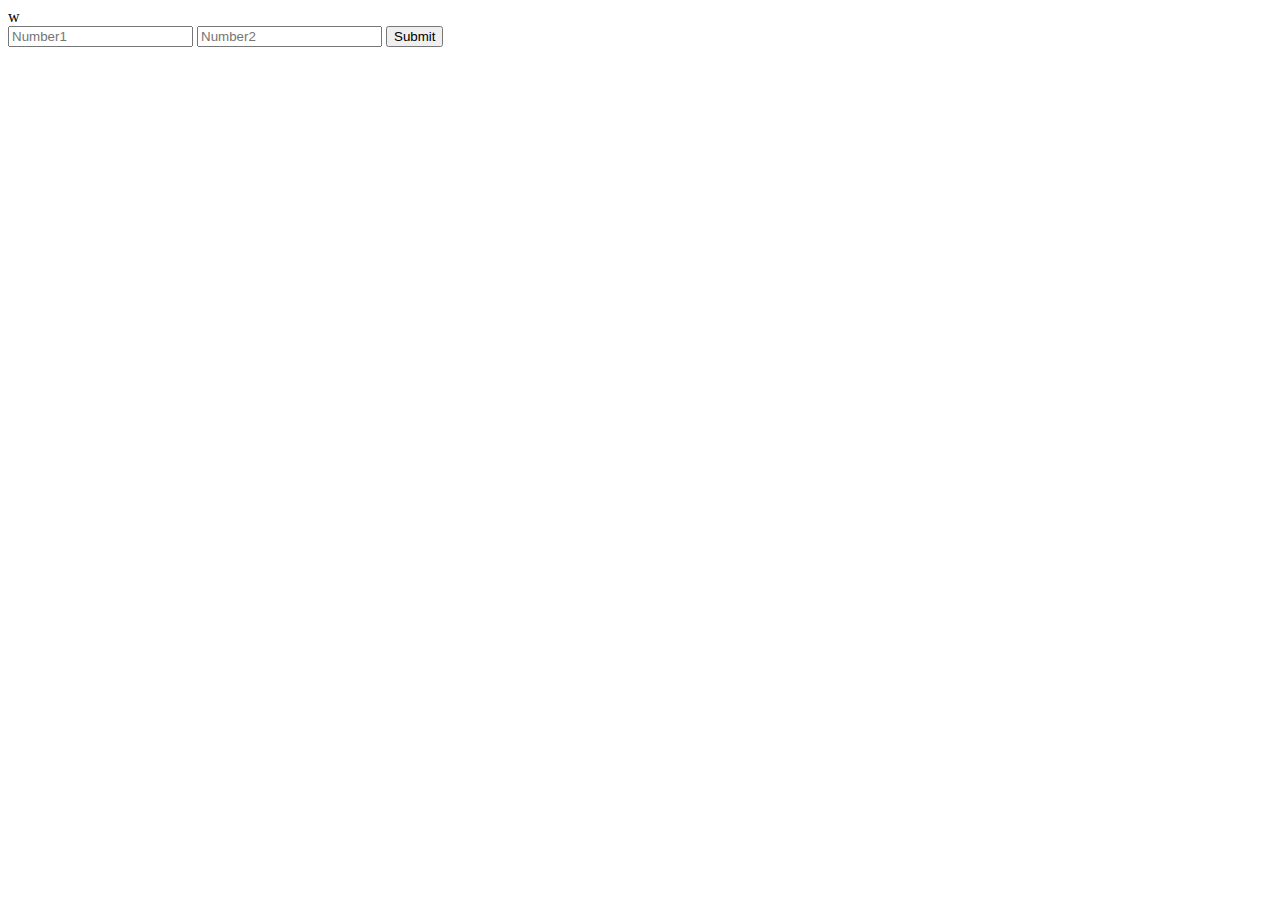
<file: practiceproject/practiceproject/templates/demo.html>
w<!DOCTYPE html>
<html lang="en">
<head>
    <meta charset="UTF-8">
    <title>pythonwolrd</title>
</head>
<body>
<form action="add/" method="get">
    <input type="text" name="num1" placeholder="Number1">
    <input type="text" name="num2" placeholder="Number2">
    <input type="submit">
</form>

</body>
</html>
</file>
